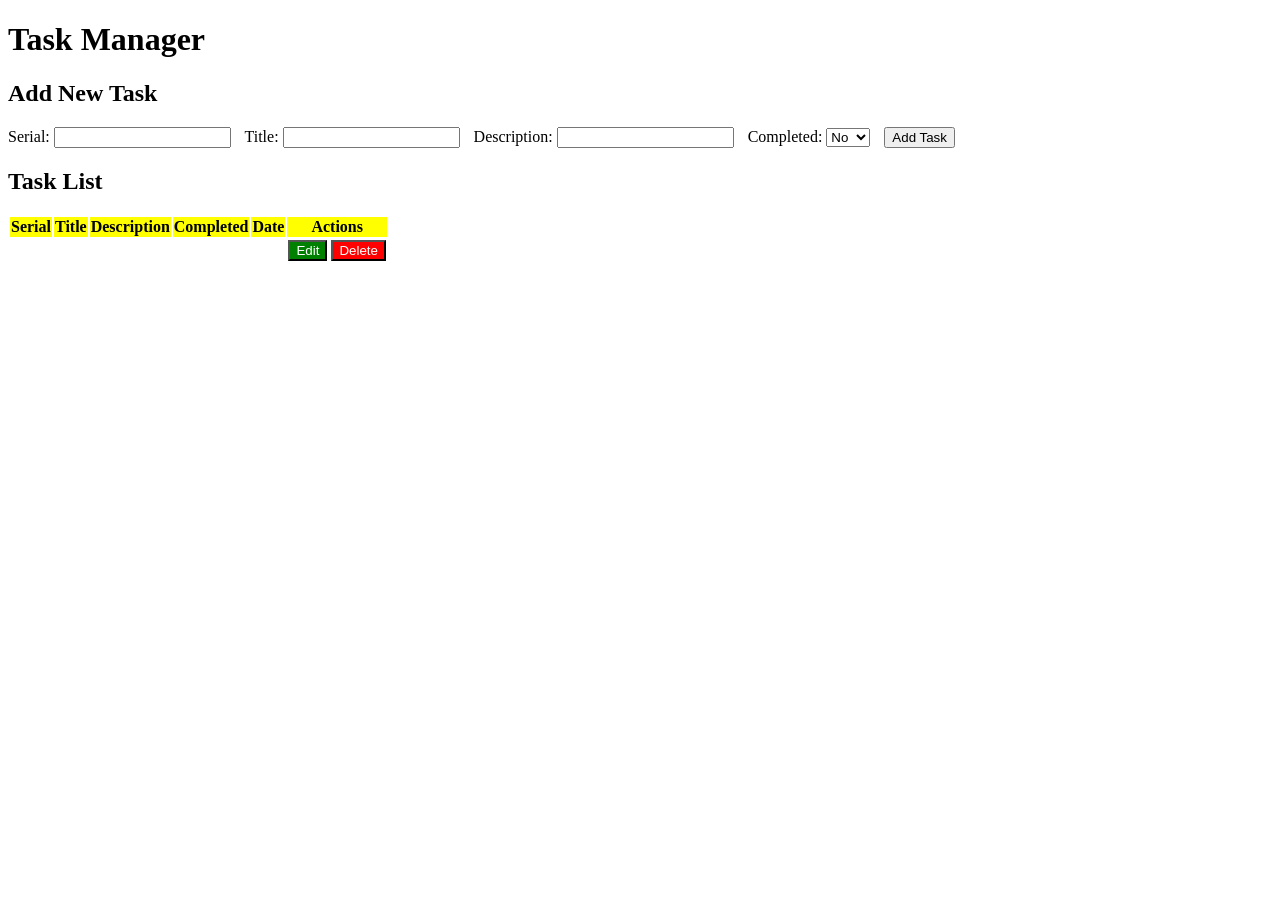
<file: src/main/resources/templates/index.html>
<!DOCTYPE html>
<html xmlns:th="http://www.thymeleaf.org">
<head>
  <meta charset="UTF-8">
  <meta content="width=device-width, initial-scale=1.0" name="viewport">
  <title>Task Manager</title>
  <link rel="stylesheet" th:href="@{/css/style.css}">
</head>
<body>
<header>
  <h1>Task Manager</h1>
</header>
<main>
  <!-- Add New Task -->
  <section>
    <h2>Add New Task</h2>
    <form method="post" th:action="@{/tasks}">
      <label for="serial">Serial:</label>
      <input id="serial" name="serial" required style="margin-right: 10px;" type="number">

      <label for="title">Title:</label>
      <input id="title" name="title" required style="margin-right: 10px;" type="text">
      <label for="description">Description:</label>
      <input id="description" name="description" required style="margin-right: 10px;" type="text">
      <label for="completed">Completed:</label>
      <select id="completed" name="completed" style="margin-right: 10px;">
        <option value="false">No</option>
        <option value="true">Yes</option>
      </select>
      <button type="submit">Add Task</button>
    </form>
  </section>

  <!-- Task List -->
  <section>
    <h2>Task List</h2>
    <table>
      <thead style="background-color: yellow;">
      <tr>
        <th>Serial</th>
        <th>Title</th>
        <th>Description</th>
        <th>Completed</th>
        <th>Date</th>
        <th>Actions</th>
      </tr>
      </thead>
      <tbody>
      <tr th:each="task : ${tasks}">
        <td th:text="${task.serial}"></td>

        <td th:text="${task.title}"></td>
        <td th:text="${task.description}"></td>
        <td th:text="${task.completed} ? 'Yes' : 'No'"></td>
        <td th:text="${#temporals.format(task.date, 'yyyy-MM-dd HH:mm')}"></td>
        <td>
          <a th:href="@{'/tasks/edit/' + ${task.id}}">
            <button style="background-color: green; color: white;">Edit</button>
          </a>
          <form method="post" style="display:inline;" th:action="@{'/tasks/' + ${task.id}}">
            <input name="_method" type="hidden" value="delete">
            <button style="background-color: red; color: white;" type="submit">Delete</button>
          </form>
        </td>
      </tr>
      </tbody>
    </table>
  </section>
</main>
</body>
</html>
</file>
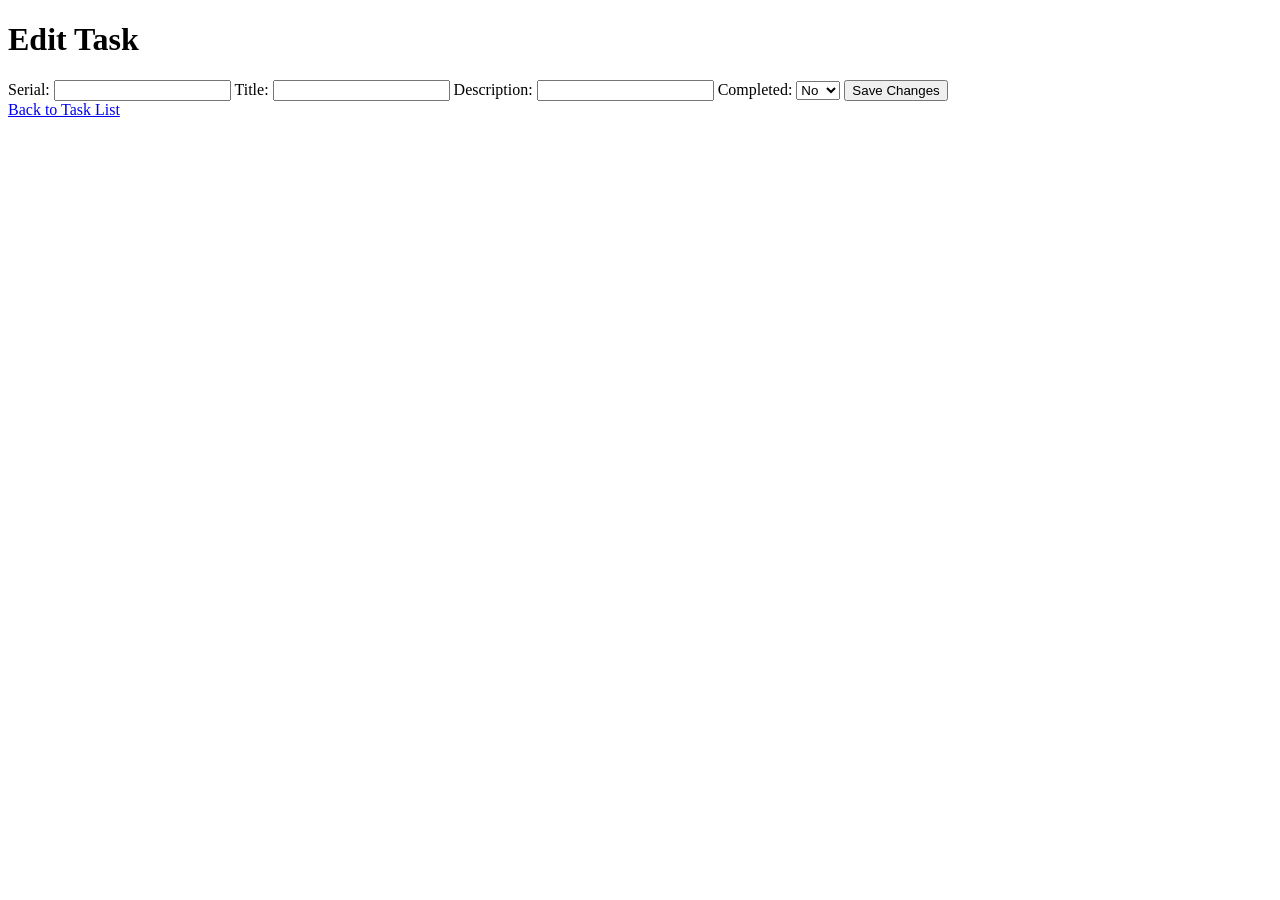
<file: src/main/resources/templates/edit.html>
<!DOCTYPE html>
<html xmlns:th="http://www.thymeleaf.org">
<head>
    <meta charset="UTF-8">
    <meta content="width=device-width, initial-scale=1.0" name="viewport">
    <title>Edit Task</title>
    <link rel="stylesheet" th:href="@{/css/style.css}">
</head>
<body>
<header>
    <h1>Edit Task</h1>
</header>
<main>
    <form method="post" th:action="@{'/tasks/edit/' + ${task.id}}">
        <label for="serial">Serial:</label>
        <input id="serial" name="serial" required th:value="${task.serial}" type="number">

        <label for="title">Title:</label>
        <input id="title" name="title" required th:value="${task.title}" type="text">

        <label for="description">Description:</label>
        <input id="description" name="description" required th:value="${task.description}" type="text">

        <label for="completed">Completed:</label>
        <select id="completed" name="completed">
            <option th:selected="${!task.completed}" value="false">No</option>
            <option th:selected="${task.completed}" value="true">Yes</option>
        </select>

<!--        <label for="date">Date:</label>-->
<!--        <input id="date" name="date" readonly th:value="${#temporals.format(task.date, 'yyyy-MM-dd HH:mm')}" type="text">-->

        <button type="submit">Save Changes</button>
    </form>
    <a href="/tasks">Back to Task List</a>
</main>
</body>
</html>
</file>
